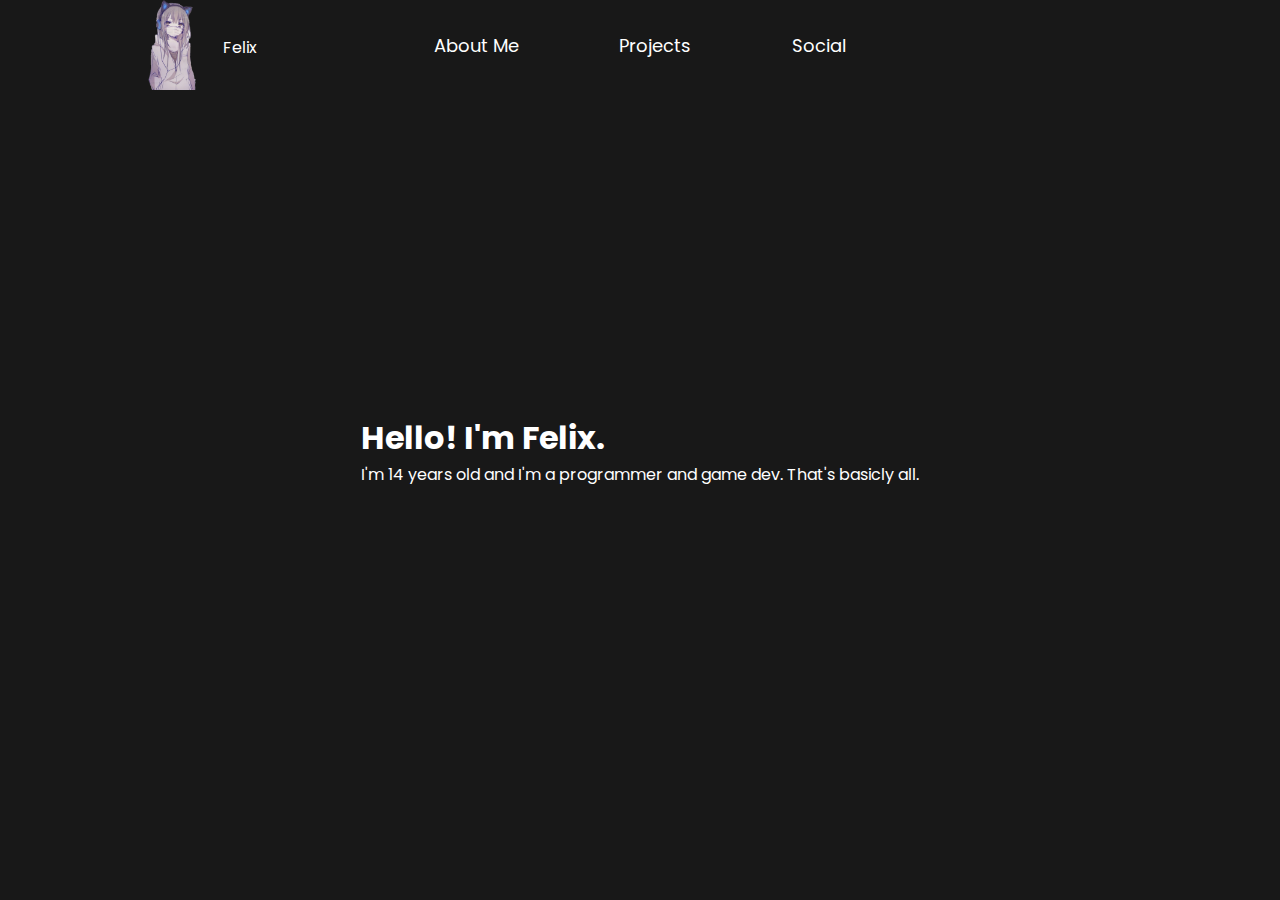
<file: index.html>
<html lang="en">
	<head>
		<meta charset="UTF-8">
		<meta http-equiv="X-UA-Compatible" content="IE=edge">
		<meta name="viewport" content="width=device-width, initial-scale=1.0">
		<link href="https://fonts.googleapis.com/css2?family=Poppins:wght@400;500&display=swap" rel="stylesheet">
		<link rel="stylesheet" href="./style.css">
		<title>Felix | About Me</title>
	</head>
	<body>
		<header>
			<div class="logo-container">
				<img src="./img/logo.png" alt="logo">
				<h4 class="logo">Felix</h4>
			</div>
			<nav>
				<ul class="nav-links">
					<li><a class="nav-link" href="./index.html">About Me</a></li>
					<li><a class="nav-link" href="./Projects.html">Projects</a></li>
					<li><a class="nav-link" href="./Social.html">Social</a></li>
				</ul>
			</nav>
			<div class="fill"></div>
		</header>
		<main>
			<section class="about-me">
				<div class="about">
					<h1>Hello! I'm Felix.</h1>
					<p>I'm 14 years old and I'm a programmer and game dev.
						That's basicly all.
					</p>
				</div>
			</section>
		</main>
	</body>
</html>
</file>
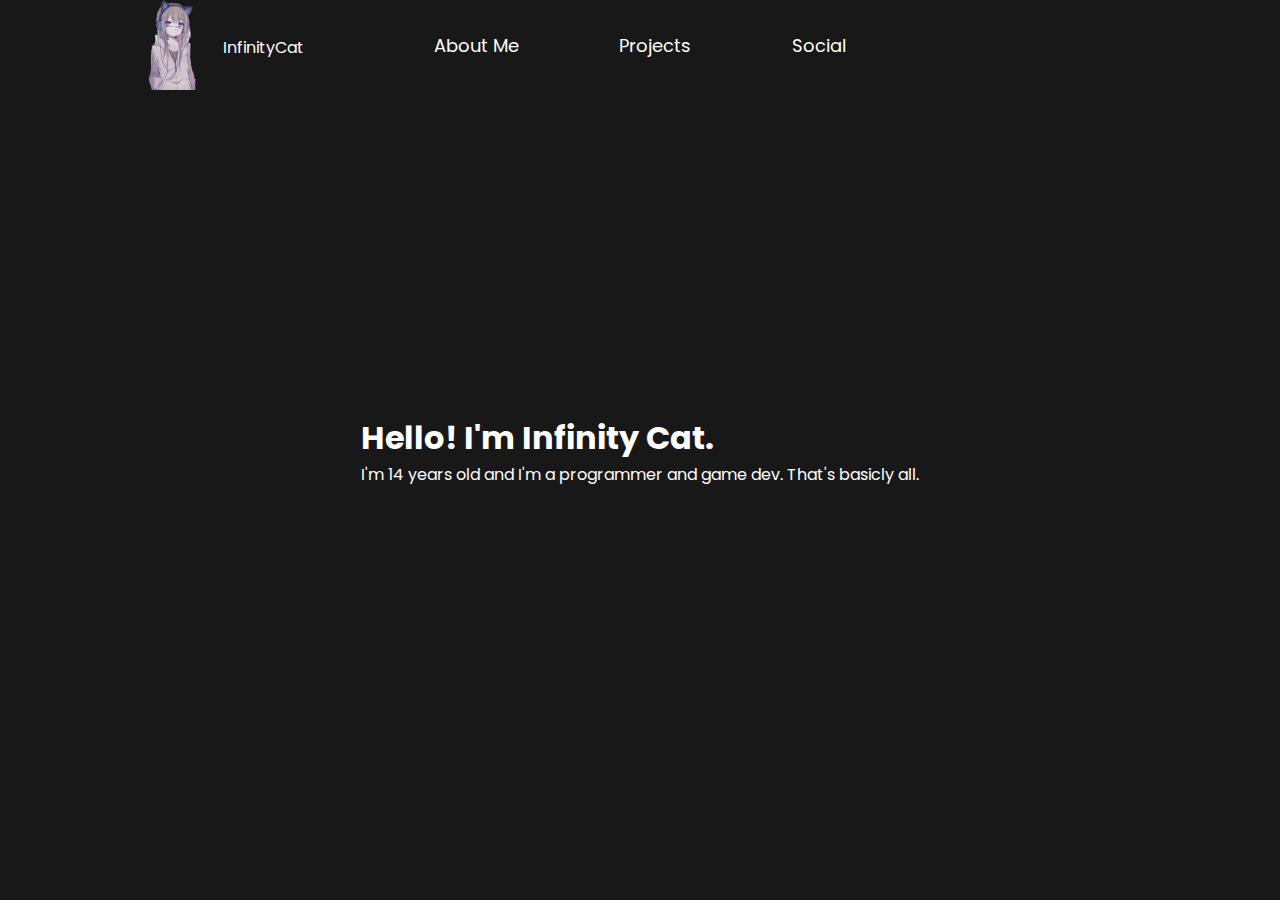
<file: Index.html>
<html lang="en">
	<head>
		<meta charset="UTF-8">
		<meta http-equiv="X-UA-Compatible" content="IE=edge">
		<meta name="viewport" content="width=device-width, initial-scale=1.0">
		<link href="https://fonts.googleapis.com/css2?family=Poppins:wght@400;500&display=swap" rel="stylesheet">
		<link rel="stylesheet" href="./style.css">
		<title>Infinity Cat | About Me</title>
	</head>
	<body>
		<header>
			<div class="logo-container">
				<img src="./img/logo.png" alt="logo">
				<h4 class="logo">InfinityCat</h4>
			</div>
			<nav>
				<ul class="nav-links">
					<li><a class="nav-link" href="./Index.html">About Me</a></li>
					<li><a class="nav-link" href="./Projects.html">Projects</a></li>
					<li><a class="nav-link" href="./Social.html">Social</a></li>
				</ul>
			</nav>
			<div class="fill"></div>
		</header>
		<main>
			<section class="about-me">
				<div class="about">
					<h1>Hello! I'm Infinity Cat.</h1>
					<p>I'm 14 years old and I'm a programmer and game dev.
						That's basicly all.
					</p>
				</div>
			</section>
		</main>
	</body>
</html>
</file>
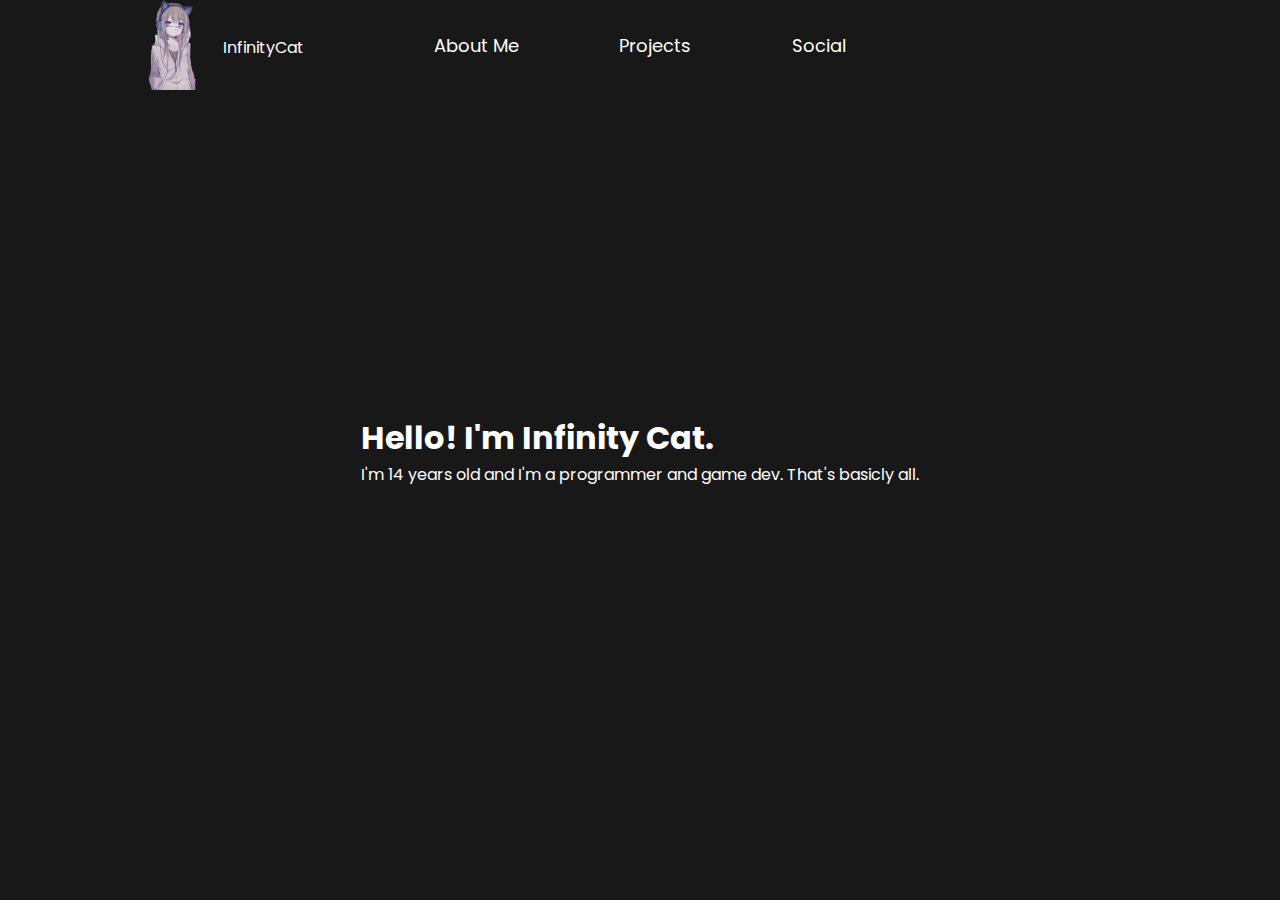
<file: AboutMe.html>
<html lang="en">
	<head>
		<meta charset="UTF-8">
		<meta http-equiv="X-UA-Compatible" content="IE=edge">
		<meta name="viewport" content="width=device-width, initial-scale=1.0">
		<link href="https://fonts.googleapis.com/css2?family=Poppins:wght@400;500&display=swap" rel="stylesheet">
		<link rel="stylesheet" href="./style.css">
		<title>Infinity Cat | About Me</title>
	</head>
	<body>
		<header>
			<div class="logo-container">
				<img src="./img/logo.png" alt="logo">
				<h4 class="logo">InfinityCat</h4>
			</div>
			<nav>
				<ul class="nav-links">
					<li><a class="nav-link" href="./AboutMe.html">About Me</a></li>
					<li><a class="nav-link" href="./Projects.html">Projects</a></li>
					<li><a class="nav-link" href="./Social.html">Social</a></li>
				</ul>
			</nav>
			<div class="fill"></div>
		</header>
		<main>
			<section class="about-me">
				<div class="about">
					<h1>Hello! I'm Infinity Cat.</h1>
					<p>I'm 14 years old and I'm a programmer and game dev.
						That's basicly all.
					</p>
				</div>
			</section>
		</main>
	</body>
</html>
</file>
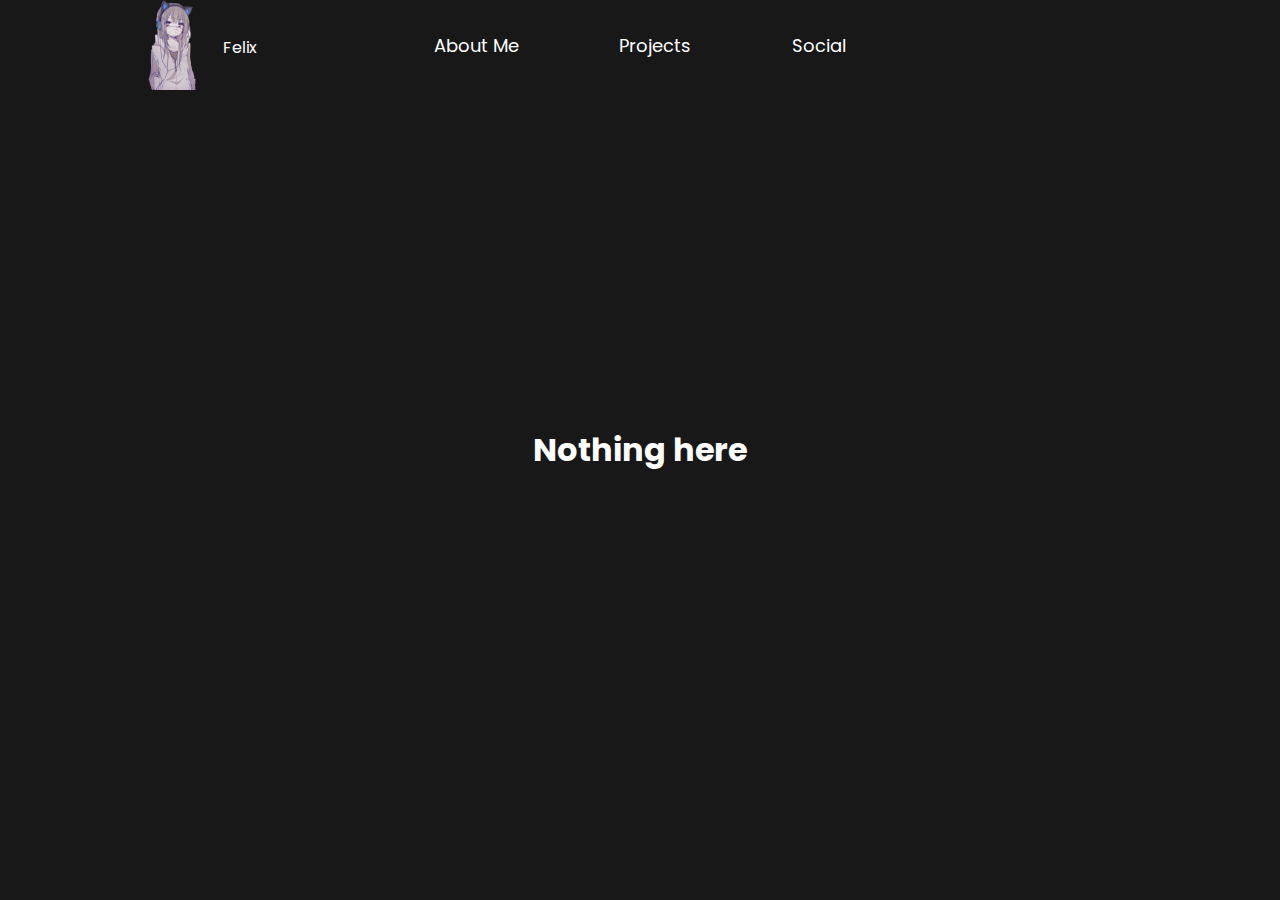
<file: Projects.html>
<html lang="en">
	<head>
		<meta charset="UTF-8">
		<meta http-equiv="X-UA-Compatible" content="IE=edge">
		<meta name="viewport" content="width=device-width, initial-scale=1.0">
		<link href="https://fonts.googleapis.com/css2?family=Poppins:wght@400;500&display=swap" rel="stylesheet">
		<link rel="stylesheet" href="./style.css">
		<title>Felix | Projects</title>
	</head>
	<body>
		<header>
			<div class="logo-container">
				<img src="./img/logo.png" alt="logo">
				<h4 class="logo">Felix</h4>
			</div>
			<nav>
				<ul class="nav-links">
					<li><a class="nav-link" href="./index.html">About Me</a></li>
					<li><a class="nav-link" href="./Projects.html">Projects</a></li>
					<li><a class="nav-link" href="./Social.html">Social</a></li>
				</ul>
			</nav>
			<div class="fill"></div>
		</header>
		<main>
			<section class="projects">
				<div class="project">
					<h1>Nothing here</h1>
					<p></p>
				</div>
			</section>
		</main>
	</body>
</html>
</file>
<file: style.css>
* {
	margin: 0px;
	padding: 0px;
	box-sizing: border-box;
	background-color: #181818;
	color: white;
}

body {
	font-family: 'Poppins', sans-serif;
}
button {
	font-family: 'Poppins', sans-serif;
}

header {
	display: flex;
	width: 80%;
	height: 10vh;
	margin: auto;
	align-items: center;
	font-family: 'Poppins', sans-serif;
}

.logo-container,
.nav-links,
.fill {
	display: flex;
}

.logo-container {
	flex: 1;
}
.logo-container img {
	height: 10vh;
}
.logo {
	font-weight: 400;
	margin: 5px;
	margin-top: 35px;
}
nav {
	flex: 2;
}
.nav-links {
	justify-content: space-around;
	list-style: none;
}
.nav-link {
	font-size: 18px;
	text-decoration: none;
}
.fill {
	flex: 1;
}

.about-me {
	display: flex;
	width: 80%;
	margin: auto;
	min-height: 80vh;
	align-items: center;
	justify-content: center;
}

.projects {
	display: flex;
	width: 80%;
	margin: auto;
	min-height: 80vh;
	align-items: center;
	justify-content: center;
}

.links {
	display: inline-table;
	width: 100%;
	margin: auto;
	min-height: 80vh;
	align-items: center;
	justify-content: center;
	text-align: center;
}

.link {
	text-decoration: none;
	list-style: none;
}
</file>
